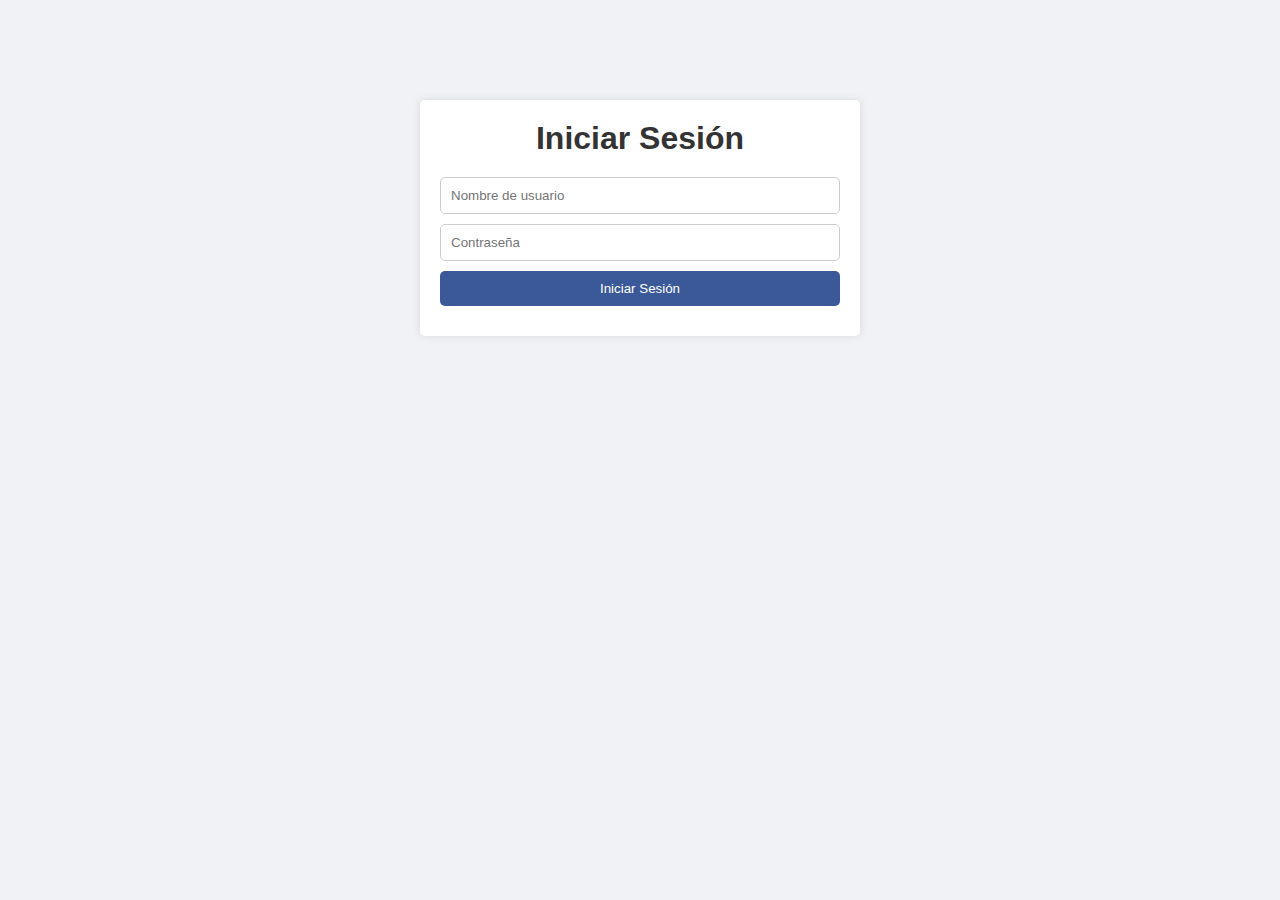
<file: index.html>
<!DOCTYPE html>
<html lang="en">
<head>
    <meta charset="UTF-8">
    <meta name="viewport" content="width=device-width, initial-scale=1.0">
    <title>Iniciar Sesión</title>
    <link rel="shortcut icon" href="img/Facebook_Logo.png">
    <link rel="stylesheet" href="styles.css">
</head>
<body>
    <div id="container">
        <h1>Iniciar Sesión</h1>
        <form id="login-form">
            <input type="text" id="username" placeholder="Nombre de usuario" required>
            <input type="password" id="password" placeholder="Contraseña" required>
            <button type="submit">Iniciar Sesión</button>
        </form>
    </div>

    <script src="script.js"></script>
</body>
</html>
</file>
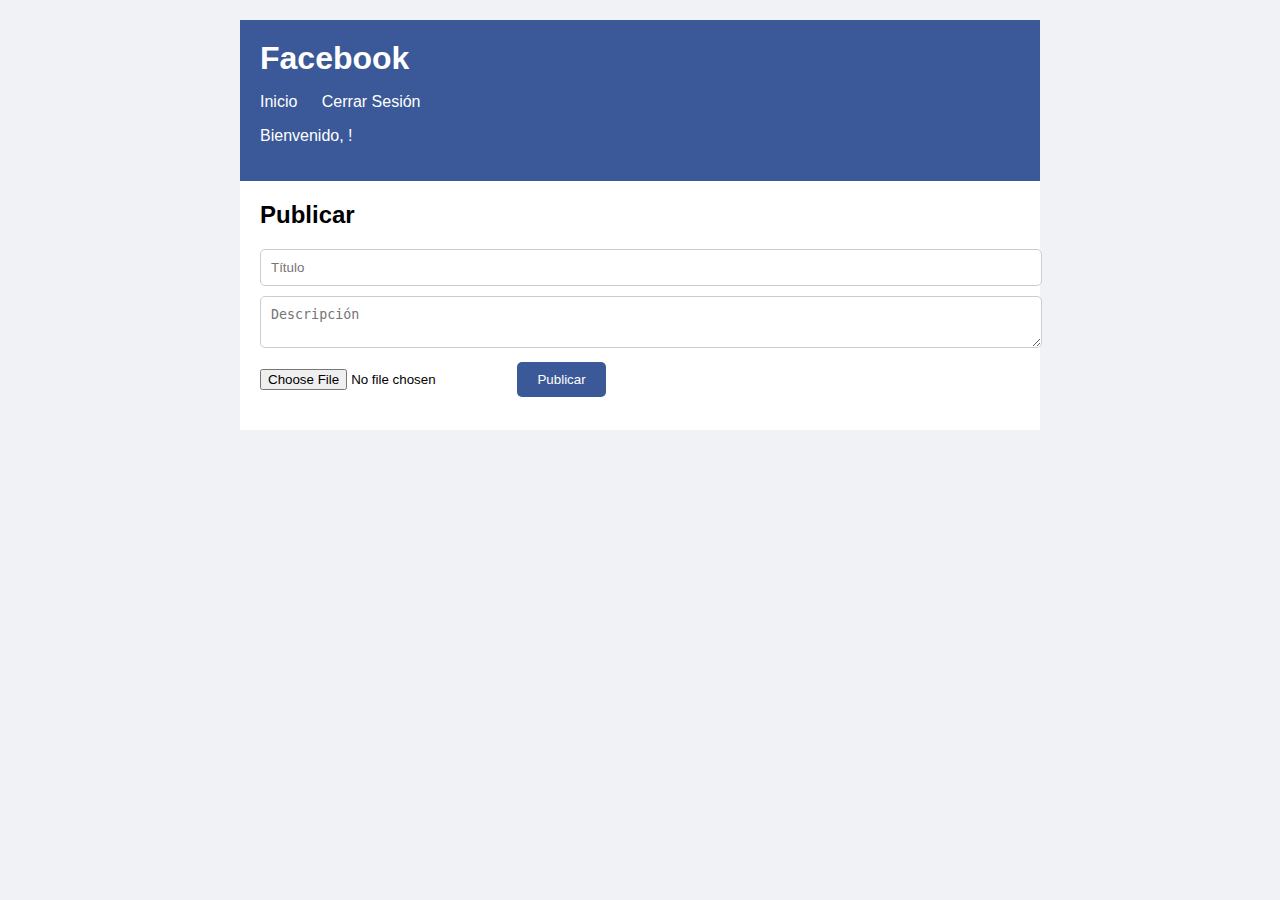
<file: blog.html>
<!DOCTYPE html>
<html lang="en">
<head>
    <meta charset="UTF-8">
    <meta name="viewport" content="width=device-width, initial-scale=1.0">
    <title>Facebook</title>
    <link rel="shortcut icon" href="img/Facebook_Logo.png">
    <link rel="stylesheet" href="styles2.css">
</head>
<body>
    <div id="container">
        <header>
            <h1>Facebook</h1>
            <nav>
                <ul>
                    <li><a href="blog.html">Inicio</a></li>
                    <li><a href="#" id="logout">Cerrar Sesión</a></li>
                </ul>
                <p>Bienvenido, <span id="username-display"></span>!</p>
            </nav>
        </header>
        <section id="post-form">
            <h2>Publicar</h2>
            <form id="new-post-form">
                <input type="text" id="post-title" placeholder="Título" required>
                <textarea id="post-description" placeholder="Descripción"></textarea>
                <input type="file" id="post-image" accept="image/*">
                <button type="submit">Publicar</button>
            </form>
        </section>
        <section id="posts-container">
        </section>
    </div>

    <script src="script.js"></script>
    <script src="script2.js"></script>
</body>
</html>
</file>
<file: styles.css>
body {
    font-family: Arial, sans-serif;
    margin: 0;
    padding: 0;
    background-color: #f0f2f5;
}

#container {
    max-width: 400px;
    margin: 100px auto;
    padding: 20px;
    background-color: #fff;
    border-radius: 5px;
    box-shadow: 0 0 10px rgba(0, 0, 0, 0.1);
    text-align: center;
}

h1 {
    margin-top: 0;
    margin-bottom: 20px;
    color: #333;
}

form {
    display: flex;
    flex-direction: column;
}

input[type="text"],
input[type="password"],
button[type="submit"] {
    width: 100%;
    padding: 10px;
    margin-bottom: 10px;
    border: 1px solid #ccc;
    border-radius: 5px;
    box-sizing: border-box;
}

button[type="submit"] {
    background-color: #3b5998;
    color: white;
    border: none;
    cursor: pointer;
}

button[type="submit"]:hover {
    background-color: #2d4373;
}
</file>
<file: styles2.css>
body {
    font-family: Arial, sans-serif;
    margin: 0;
    padding: 0;
    background-color: #f0f2f5;
}

#container {
    max-width: 800px;
    margin: 0 auto;
    padding: 20px;
}

header {
    background-color: #3b5998;
    color: white;
    padding: 20px;
}

header h1 {
    margin: 0;
}

nav ul {
    list-style-type: none;
    padding: 0;
}

nav ul li {
    display: inline;
    margin-right: 20px;
}

nav ul li a {
    color: white;
    text-decoration: none;
}

#post-form {
    background-color: #fff;
    padding: 20px;
    margin-bottom: 20px;
}

#post-form h2 {
    margin-top: 0;
    margin-bottom: 20px;
}

#post-form input[type="text"],
#post-form textarea {
    width: 100%;
    padding: 10px;
    margin-bottom: 10px;
    border: 1px solid #ccc;
    border-radius: 5px;
}

#post-form input[type="file"] {
    margin-bottom: 20px;
}

#post-form button[type="submit"] {
    background-color: #3b5998;
    color: white;
    border: none;
    padding: 10px 20px;
    border-radius: 5px;
    cursor: pointer;
}

#post-form button[type="submit"]:hover {
    background-color: #2d4373;
}

.post {
    background-color: #fff;
    border: 1px solid #ccc;
    border-radius: 5px;
    margin-bottom: 20px;
    overflow: hidden;
}

.post-header {
    background-color: #3b5998;
    color: white;
    padding: 10px 20px;
}

.post-header h3 {
    margin: 0;
}

.post-content {
    padding: 20px;
}

.post-content p {
    margin: 0;
}

.post-image {
    width: 100%;
    max-height: 400px;
    object-fit: cover;
}

.post-footer {
    background-color: #f0f2f5;
    padding: 10px 20px;
}

.post-footer button {
    background-color: #3b5998;
    color: white;
    border: none;
    padding: 5px 10px;
    margin-right: 10px;
    cursor: pointer;
}

.post-footer button:hover {
    background-color: #2d4373;
}
</file>
